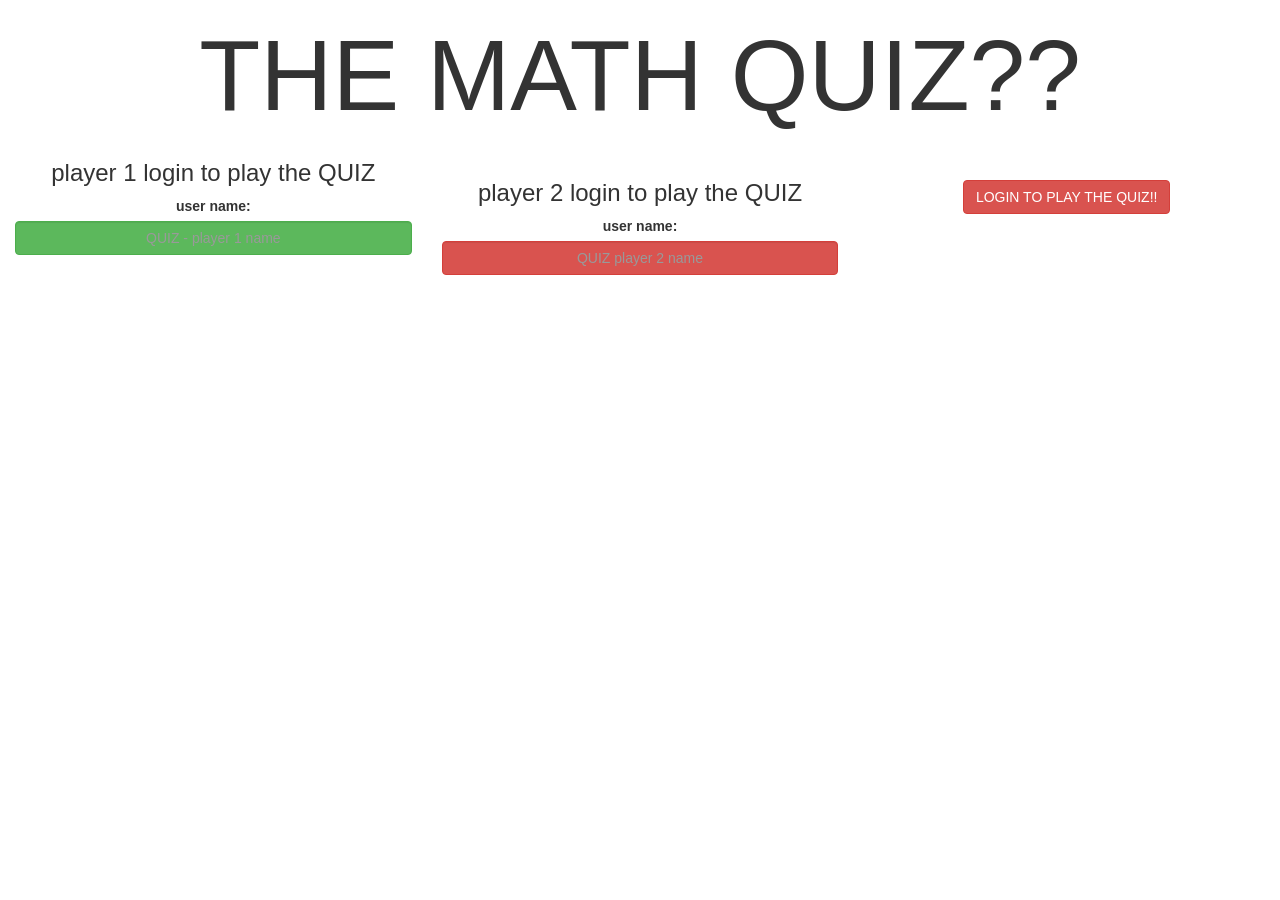
<file: index.html>
<!DOCTYPE html>

<html>
<head>
	<title>MATH QUIZ PART - 1</title>

<meta name="viewport" content="width=device-width, initial-scale=1">
<link rel="stylesheet" href="https://maxcdn.bootstrapcdn.com/bootstrap/3.4.0/css/bootstrap.min.css">
<script src="https://ajax.googleapis.com/ajax/libs/jquery/3.4.1/jquery.min.js"></script>
<script src="https://maxcdn.bootstrapcdn.com/bootstrap/3.4.0/js/bootstrap.min.js"></script>

<link rel="stylesheet" type="text/css" href="style.css">

<script src="main.js"></script>
</head>
<body><center> <h1 id="hedding">THE MATH QUIZ??  </h1>
	<div class="col-lg-4 col-sm-8 col-xs-11" login_div1>
		<h3>player 1 login to play the QUIZ </h3>
		<label>user name: </label>
		<input type="text" id="player1_name_input" class="form-control btn btn-success" placeholder="QUIZ - player 1 name">   	
	</div>
	<br>

	<div class="col-lg-4 col-sm-8 col-xs-11" login_div2>
		<h3>player 2 login to play the QUIZ</h3>
		<label>user name: </label>
		<input type="text" id="player2_name_input" class="form-control btn btn-danger" placeholder="QUIZ player 2 name">   	
	</div>
	<br>
	<button class="btn btn-danger" onclick="adduser()">LOGIN TO PLAY THE QUIZ!!</button>

</center>
</body>
</html>
</file>
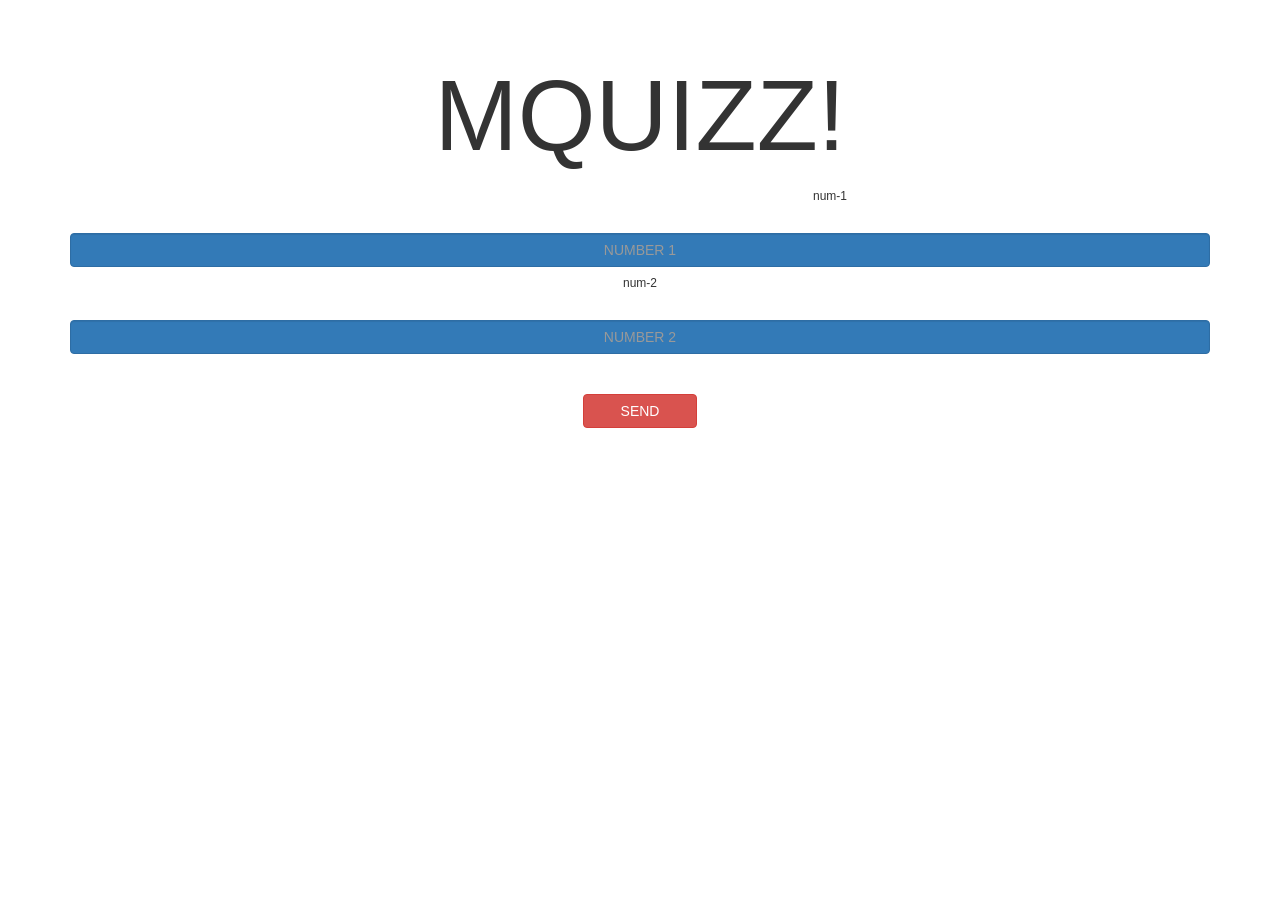
<file: game_value.html>
<!DOCTYPE html>

<html>
<head>
	<title>MATH QUIZ PART - 1</title>

<meta name="viewport" content="width=device-width, initial-scale=1">
<link rel="stylesheet" href="https://maxcdn.bootstrapcdn.com/bootstrap/3.4.0/css/bootstrap.min.css">
<script src="https://ajax.googleapis.com/ajax/libs/jquery/3.4.1/jquery.min.js"></script>
<script src="https://maxcdn.bootstrapcdn.com/bootstrap/3.4.0/js/bootstrap.min.js"></script>

<link rel="stylesheet" type="text/css" href="style.css">

<script src="game_value.js"></script>
</head>
<body> <h4 id="PLAYER1"></h4><span id="player1score"></span><br>
    <h4 id="PLAYER2"></h4><span id="player2score"></span>
    <div class="container">
    <center> 

    
    <h1 id="hedding">MQUIZZ!</h1>
    <h3 id="Q"></h3>
    <h3 id="A"></h3>
    
<div class="col-lg-4 col-sm-8 col-xs-11" id="test_input"></div>
<h6>num-1</h6>
<br>
<input id="num-1" type="text" class="form-control btn btn-primary" placeholder="NUMBER 1">

<h6>num-2</h6>
<br>
<input id="num-2" type="text" class="form-control btn btn-primary" placeholder="NUMBER 2">

<br>
<br>
<br>

<button class="btn btn-danger" style="width:10%;" onclick="sendme()">
SEND
</button>
    </center>
    </div>
    </div>
    </body>
    </html>
</file>
<file: style.css>
#hedding{
    font-size: 100px;
}
</file>
